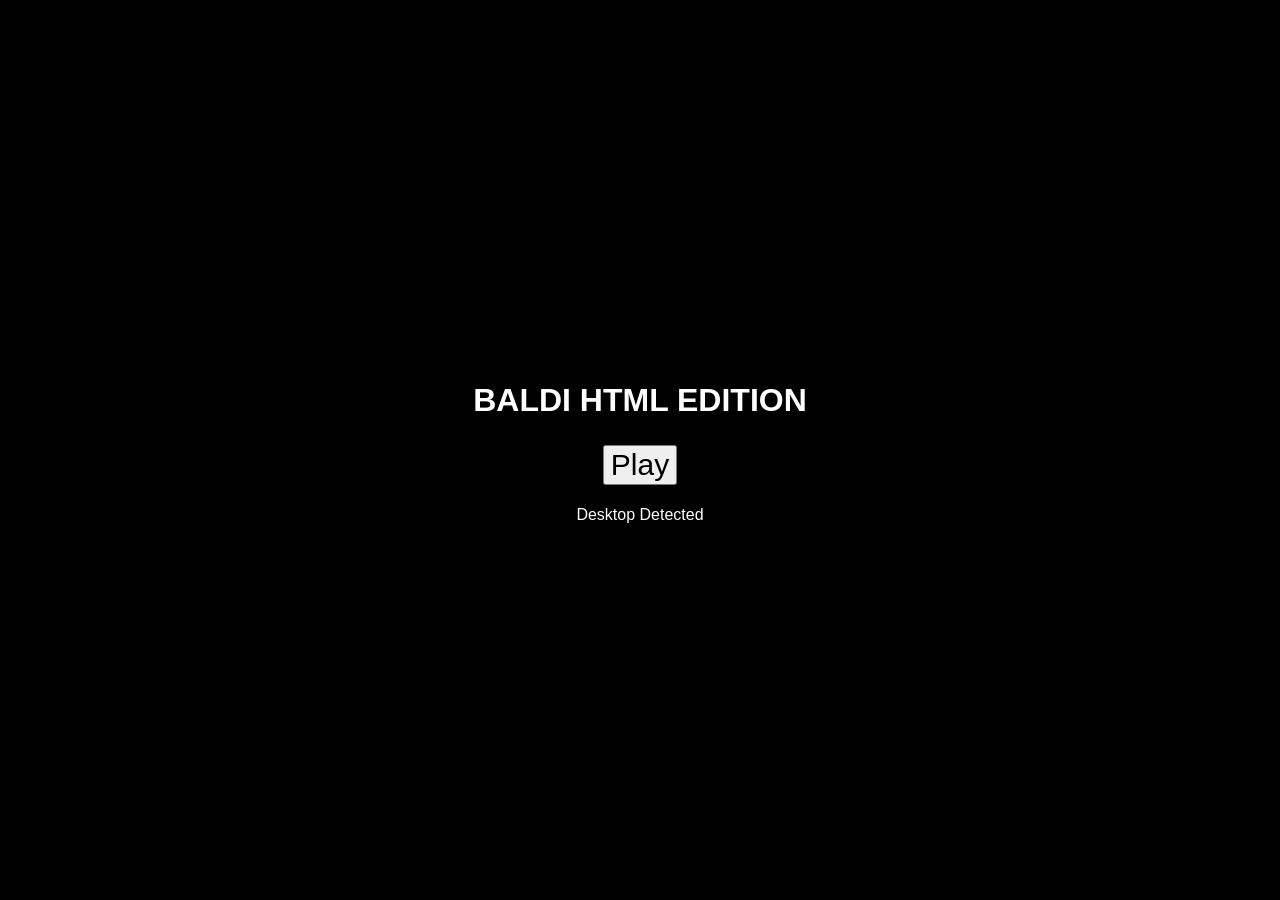
<file: index.html>
<!DOCTYPE html>
<html lang="en">
<head>
<meta charset="UTF-8">
<meta name="viewport"
content="width=device-width,initial-scale=1">

<title>Baldi HTML Edition</title>

<link rel="stylesheet" href="style.css">
</head>

<body>

<div id="titleScreen">

<h1>BALDI HTML EDITION</h1>

<button id="play">
Play
</button>

<p id="device"></p>

</div>

<div id="game">

<canvas id="canvas"></canvas>

<div id="controls">

<button id="up">▲</button>

<div>

<button id="left">◀</button>

<button id="down">▼</button>

<button id="right">▶</button>

</div>

</div>

</div>
  
<script src="map.js"></script>
<script src="game.js"></script>
<script src="mobile.js"></script>

</body>
</html>
</file>
<file: style.css>
body{
margin:0;
overflow:hidden;
background:black;
color:white;
font-family:Arial;
}

#titleScreen{

position:absolute;

width:100%;
height:100%;

display:flex;

flex-direction:column;

justify-content:center;

align-items:center;

}

#game{

display:none;

}

canvas{

background:#d9d9d9;

display:block;

}

#controls{

position:absolute;

bottom:20px;

left:20px;

display:none;

}

button{

font-size:30px;

margin:5px;

}
</file>
